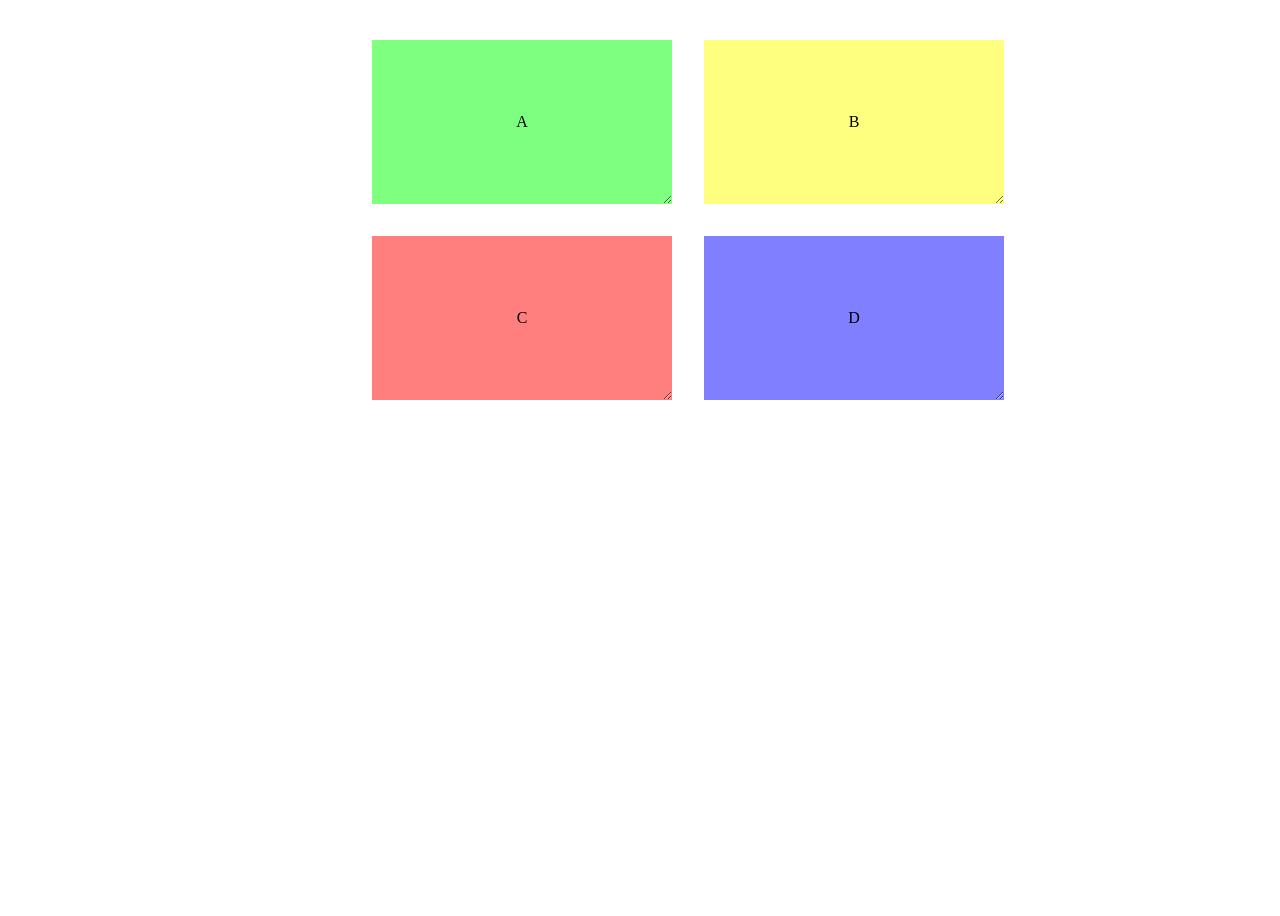
<file: 4-resize-observer/begin/index.html>
<!DOCTYPE html>
<html lang="en">
  <head>
    <meta charset="UTF-8" />
    <title>Frontend System Design Fundamentals</title>
    <style>
      * {
        box-sizing: border-box;
      }
      body {
        height: 100vh;
      }
      #container {
        margin: 0 auto;
        width: 600px;
        display: grid;
        grid-template-columns: 50% 50%;
        grid-row-gap: 2rem;
        grid-column-gap: 2rem;
      }
      .box {
        margin: 2rem;
        width: 100%;
        min-width: 100px;
        min-height: 100px;
        height: 100%;
        border: 2px solid black;
        resize: both;
        overflow: hidden;
        display: flex;
        flex-direction: column;
        justify-content: center;
        align-items: center;
      }
      .box:nth-child(1) {
        background: rgba(0, 255, 0, 0.5);
      }
      .box:nth-child(2) {
        background: rgba(255, 255, 0, 0.5);
      }
      .box:nth-child(3) {
        background: rgba(255, 0, 0, 0.5);
      }
      .box:nth-child(4) {
        background: rgba(0, 0, 255, 0.5);
      }
    </style>
  </head>
  <body>
    <main id="container">
      <div class="box">A</div>
      <div class="box">B</div>
      <div class="box">C</div>
      <div class="box">D</div>
    </main>
    <script type="module">
      /*
       * 1. Initiate Resize observer
       * 2. Implement callback - use inlineSize and blockSize of the entries for width and height
       * 3. If width and height is less than 150px
       *   3.1 - Apply border-radius: 100%
       *   3.2 - Apply border-width: 4px
       * 4. If width and height is more than 150px = unset the properties above
       * 5. All 4 boxes should use same observer
       */
      const observer = new ResizeObserver((entries) => {
        entries?.forEach((entry) => {
          const target = entry.target;
          const height = entry.borderBoxSize[0].blockSize;
          const width = entry.borderBoxSize[0].inlineSize;
          if (height < 150 && width < 150) {
            target.style.borderRadius = "100%";
            target.style.border = "4px";
          } else {
            target.style.borderRadius = "unset";
            target.style.border = "unset";
          }
        });
      });
      const boxes = document.querySelectorAll(".box");
      boxes.forEach((box) => {
        observer.observe(box);
      });
    </script>
  </body>
</html>
</file>
